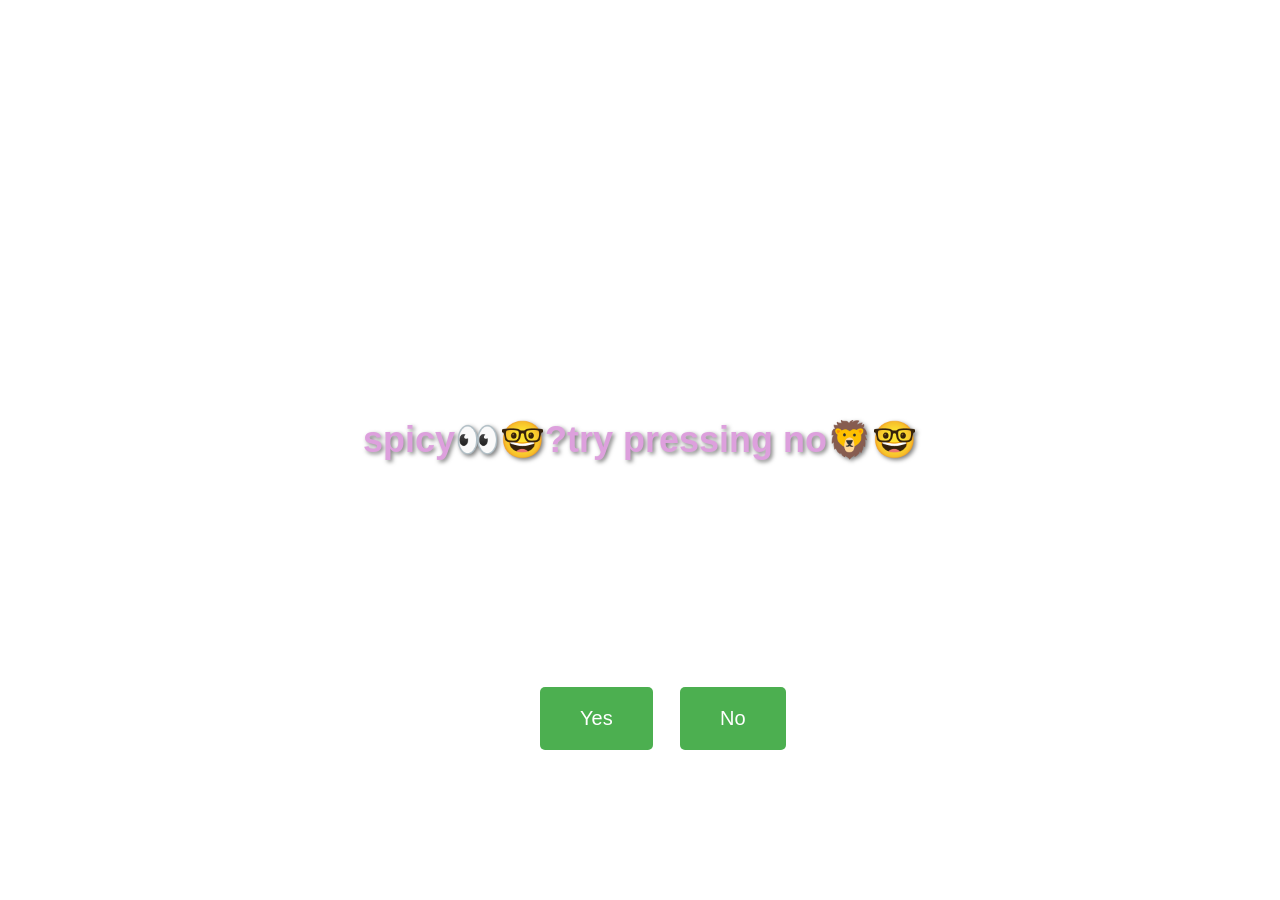
<file: index.htm>
<!DOCTYPE htm>
<html lang="en">
<head>
    <meta charset="UTF-8">
    <meta name="viewport" content="width=device-width, initial-scale=1.0">
    <title>Date Askout</title>
    <style>
        body {
            margin: 0;
            overflow: hidden;
            background: url('https://img.freepik.com/premium-vector/cute-teddy-bear-choco-seamless-pattern-kawaii-wallpaper_513640-1961.jpg?w=740') fixed;
            background-size: cover;
            background-repeat: no-repeat;
            font-family: 'Segoe UI', Tahoma, Geneva, Verdana, sans-serif;
        }

        #container {
            position: relative;
            width: 100vw;
            height: 100vh;
            display: flex;
            align-items: center;
            justify-content: center;
            flex-direction: column;
        }

        #text {
            font-size: 36px;
            font-weight: bold;
            text-align: center;
            color: plum    ; /* Pink color */
            margin-bottom: 20px;
            text-shadow: 2px 2px 4px rgba(0, 0, 0, 0.5);
            animation: floatingText 2s ease-in-out infinite;
        }

        @keyframes floatingText {
            0%, 100% {
                transform: translateY(0);
            }
            50% {
                transform: translateY(-10px);
            }
        }

        .button-span {
            position: absolute;
            bottom: 150px; /* Adjusted position above the bottom */
            padding: 20px 40px;
            font-size: 20px;
            cursor: pointer;
            border: none;
            border-radius: 5px;
            transition: transform 0.1s ease-in-out; /* Faster transition */
        }

        #yesButton {
            left: calc(50% - 100px); /* Adjusted left position */
            background-color: #4CAF50; /* Crimson color */
            color: white;
        }

        #noButton {
            left: calc(50% + 40px); /* Adjusted left position */
            background-color: #4CAF50;
            color: white;
        }
    </style>
</head>
<body>
    <div id="container">
        <div id="text">spicy👀🤓?try pressing no🦁🤓</div>
        <span id="noButton" class="button-span" onclick="handleNo()">No</span>
        <span id="yesButton" class="button-span" onclick="handleYes()">Yes</span>
    </div>

    <script>
        var initialPosition = true;

        function handleYes() {
            alert("Great! So go on 🌚");
        }

        function handleNo() {
    var noButton = document.getElementById('noButton');

    if (initialPosition) {
        var rand = (Math.random() * 300) + (75);
        // Move to the second position (just below the top line)
        noButton.style.transform = `translateY(${-rand}px)`;
    } else {
        // Move back to the initial position
        noButton.style.transform = 'translateY(0)';
    }

    initialPosition = !initialPosition;
}
    </script>
</body>
</html>
</file>
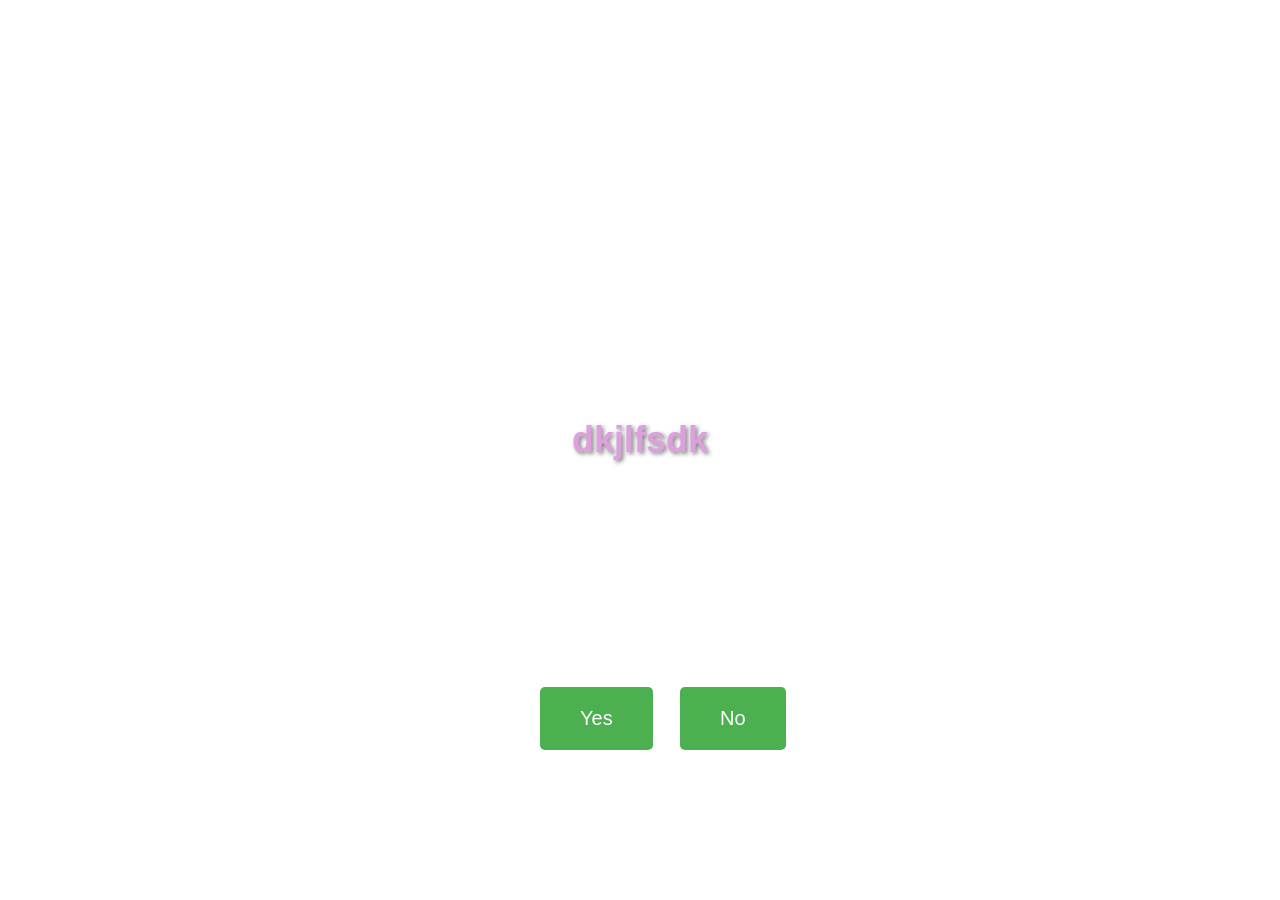
<file: index.html>
<!DOCTYPE htm>
<html lang="en">
<head>
    <meta charset="UTF-8">
    <meta name="viewport" content="width=device-width, initial-scale=1.0">
    <title>pew prw</title>
    <style>
        body {
            margin: 0;
            overflow: hidden;
            background: url('https://wallpapers.com/images/featured/hamster-meme-mx1n41e6bqp96n5z.jpg') fixed;
            background-size: cover;
            background-repeat: no-repeat;
            font-family: 'Segoe UI', Tahoma, Geneva, Verdana, sans-serif;
        }

        #container {
            position: relative;
            width: 100vw;
            height: 100vh;
            display: flex;
            align-items: center;
            justify-content: center;
            flex-direction: column;
        }

        #text {
            font-size: 36px;
            font-weight: bold;
            text-align: center;
            color: plum    ; /* Pink color */
            margin-bottom: 20px;
            text-shadow: 2px 2px 4px rgba(0, 0, 0, 0.5);
            animation: floatingText 2s ease-in-out infinite;
        }

        @keyframes floatingText {
            0%, 100% {
                transform: translateY(0);
            }
            50% {
                transform: translateY(-10px);
            }
        }

        .button-span {
            position: absolute;
            bottom: 150px; /* Adjusted position above the bottom */
            padding: 20px 40px;
            font-size: 20px;
            cursor: pointer;
            border: none;
            border-radius: 5px;
            transition: transform 0.01s ease-in-out; /* Faster transition */
        }

        #yesButton {
            left: calc(50% - 100px); /* Adjusted left position */
            background-color: #4CAF50; /* Crimson color */
            color: white;
        }

        #noButton {
            left: calc(50% + 40px); /* Adjusted left position */
            background-color: #4CAF50;
            color: white;
        }
    </style>
</head>
<body>
    <div id="container">
        <div id="text">dkjlfsdk</div>
        <span id="noButton" class="button-span" onclick="handleNo()">No</span>
        <span id="yesButton" class="button-span" onclick="handleYes()">Yes</span>
    </div>

    <script>
        var initialPosition = true;

        function handleYes() {
            alert("What bout after coffee🌚");
        }

        function handleNo() {
    var noButton = document.getElementById('noButton');

    if (initialPosition) {
        var rand = (Math.random() * 300) + (75);
        // Move to the second position (just below the top line)
        noButton.style.transform = `translateY(${-rand}px)`;
    } else {
        // Move back to the initial position
        noButton.style.transform = 'translateY(0)';
    }

    initialPosition = !initialPosition;
}
    </script>
</body>
</html>
</file>
